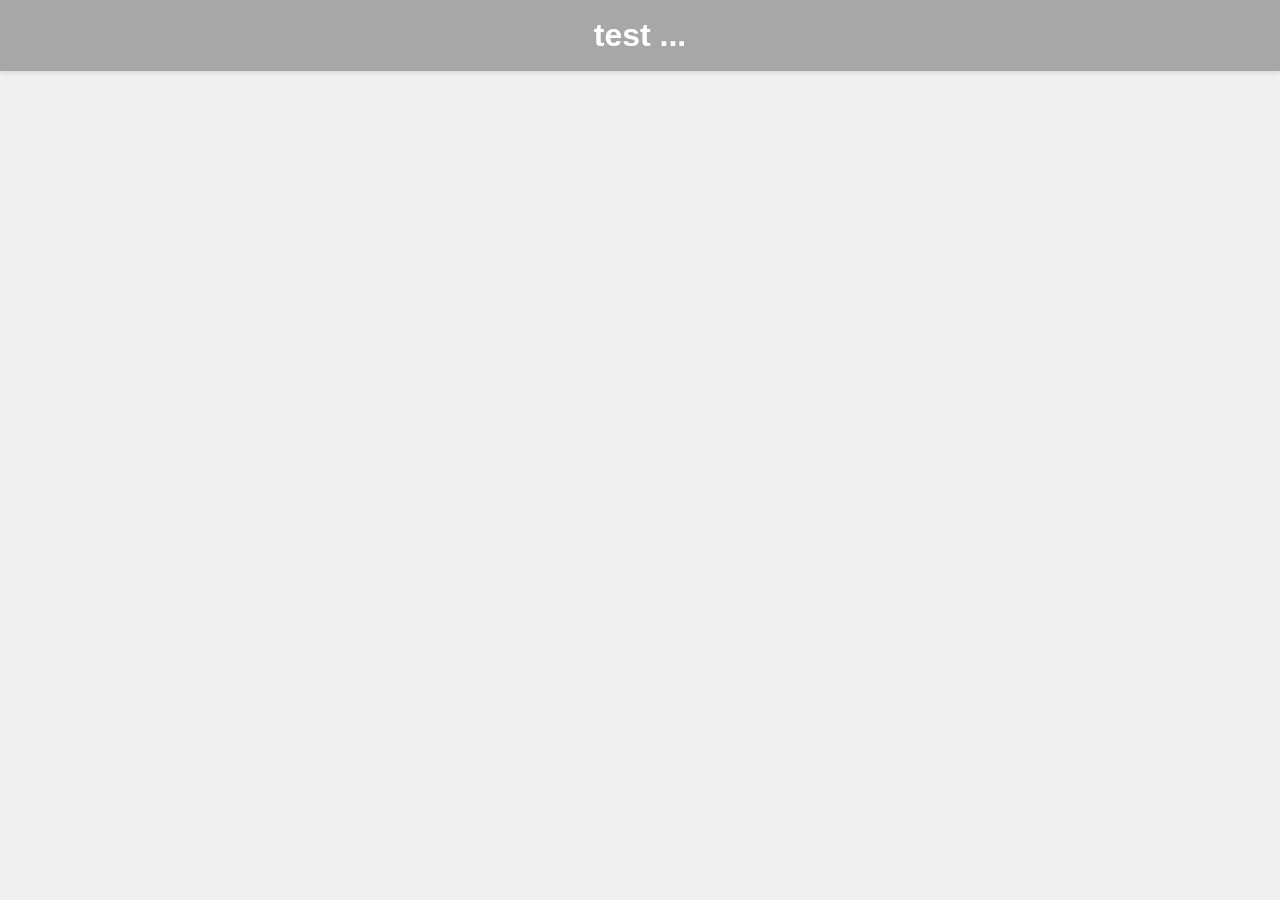
<file: index.html>
<!DOCTYPE html>
<html lang="fr">
<head>
    <meta charset="UTF-8">
    <meta name="viewport" content="width=device-width, initial-scale=1.0">
    <title>Capture Photo iRose</title>
    <meta name="description" content="Capture photo iRose">
    <link rel="manifest" href="manifest.json">
    <meta name="theme-color" content="#3366ff">
    <meta name="mobile-web-app-capable" content="yes">
    <meta name="apple-mobile-web-app-capable" content="yes">
    <meta name="apple-mobile-web-app-status-bar-style" content="black-translucent">
    <link rel="stylesheet" href="capture.irose.css">
    <link rel="icon" type="image/png" href="icons/Logo_irose_cs-48x48.png">
    <!-- icons/Logo_irose_cs-48x48.png -->
</head>
<body>
    <header>
        <h1>test ... </h1>
    </header>
    <main>
        <div class="container">
			<iframe style="border: none; width: 640px; height: 1416px" src="https://grist.numerique.gouv.fr/o/neovizgroup/forms/4xMzpTYzAPEM4K9QQzguo3/4"></iframe>
        </div>
    </main>
</body>
</html>
</file>
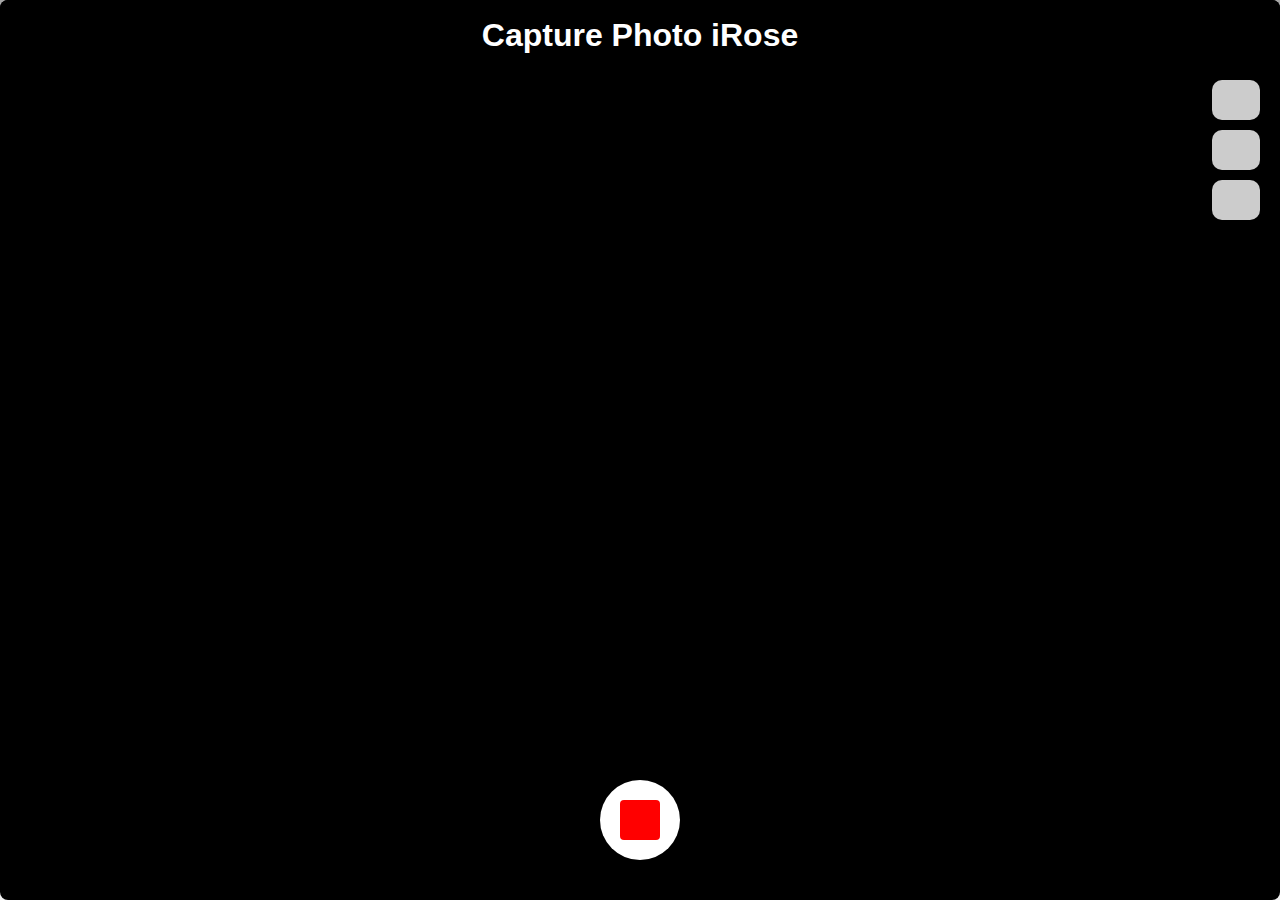
<file: code.html>
<!DOCTYPE html>
<html lang="fr">
<head>
    <meta charset="UTF-8">
    <meta name="viewport" content="width=device-width, initial-scale=1.0">
    <title>Capture Photo iRose</title>
    <meta name="description" content="Capture photo iRose">
    <link rel="manifest" href="manifest.json">
    <meta name="theme-color" content="#3366ff">
    <meta name="mobile-web-app-capable" content="yes">
    <meta name="apple-mobile-web-app-capable" content="yes">
    <meta name="apple-mobile-web-app-status-bar-style" content="black-translucent">
    <link rel="stylesheet" href="capture.irose.css">
    <link rel="icon" type="image/png" href="icons/Logo_irose_cs-48x48.png">
  <title>Capture Photo iRose</title>
</head>
<body>
  <header>
    <h1>Capture Photo iRose</h1>
  </header>

  <div class="camera-container" id="camera-container">
    <video id="video" autoplay playsinline></video>
    <canvas id="canvas"></canvas>

    <div class="top-right-buttons">
      <button title="Menu" id="menuBtn" onclick="document.getElementById('menuDialog').showModal();">
        <svg xmlns="http://www.w3.org/2000/svg" viewBox="0 0 24 24">
          <line x1="4" y1="6" x2="20" y2="6"></line>
          <line x1="4" y1="12" x2="20" y2="12"></line>
          <line x1="4" y1="18" x2="20" y2="18"></line>
        </svg>
      </button>
      <button title="Galerie" id="galleryBtn">
        <svg xmlns="http://www.w3.org/2000/svg" viewBox="0 0 24 24">
          <rect x="3" y="3" width="18" height="18" rx="2" ry="2"></rect>
          <circle cx="8.5" cy="8.5" r="1.5"></circle>
          <path d="M21 15l-5-5L5 21"></path>
        </svg>
      </button>
      <button title="Synchroniser" id="syncBtn">
        <svg xmlns="http://www.w3.org/2000/svg" viewBox="0 0 24 24">
          <path d="M21 12a9 9 0 0 1-9 9"></path>
          <path d="M21 12a9 9 0 0 0-9-9"></path>
          <path d="M3 12h.01"></path>
          <path d="M7 12h.01"></path>
          <path d="M11 12h.01"></path>
        </svg>
      </button>
    </div>
    <div class="capture-button" id="captureBtn">
      <div class="capture-button-inner"></div>
    </div>
  </div>
  <dialog id="menuDialog">
            <div class="controls">
                <button id="closeMenuBtn" onclick="document.getElementById('menuDialog').close();">
					<svg width="24" height="24" viewBox="0 0 24 24" fill="none" stroke="currentColor" stroke-width="2" stroke-linecap="round" stroke-linejoin="round">
						<line x1="18" y1="6" x2="6" y2="18"></line>
						<line x1="6" y1="6" x2="18" y2="18"></line>
					</svg>
					Fermer
                </button>
           </div>
			<button id="installBtn" style="display: none;" >
				<svg width="24" height="24" viewBox="0 0 24 24" fill="none" stroke="currentColor" stroke-width="2" stroke-linecap="round" stroke-linejoin="round">
					<path d="M21 15v4a2 2 0 0 1-2 2H5a2 2 0 0 1-2-2v-4"></path>
					<polyline points="7 10 12 15 17 10"></polyline>
					<line x1="12" y1="15" x2="12" y2="3"></line>
				</svg>
				Installer l'application
			</button>            
            <div class="status">
                <h3>
                    <svg width="20" height="20" viewBox="0 0 24 24" fill="none" stroke="currentColor" stroke-width="2" stroke-linecap="round" stroke-linejoin="round">
                        <circle cx="12" cy="12" r="10"></circle>
                        <line x1="12" y1="8" x2="12" y2="12"></line>
                        <line x1="12" y1="16" x2="12.01" y2="16"></line>
                    </svg>
                    Statut
                </h3>
                <div class="status-item">
                    <span>Caméra:</span>
                    <span id="cameraStatus" class="status-value">Initialisation...</span>
                </div>
                <div class="status-item">
                    <span>Géolocalisation:</span>
                    <span id="locationStatus" class="status-value">Non demandée</span>
                </div>
                <div class="status-item">
                    <span>Stockage:</span>
                    <span id="storageStatus" class="status-value">Initialisation...</span>
                </div>
                <div class="status-item">
                    <span>Réseau:</span>
                    <span id="networkStatus" class="status-value">Vérification...</span>
                </div>
                <div class="status-item">
                    <span>Installation:</span>
                    <span id="installStatus" class="status-value">Non disponible</span>
                </div>
            </div>
            
            <h3>Photos récentes</h3>
            <div class="gallery" id="gallery">
                <!-- Les photos capturées seront affichées ici -->
            </div>
        </div>
  </dialog>
    <script>
        // Initialiser l'application au chargement
        document.addEventListener('DOMContentLoaded', () => {
            // Si le script externe est chargé correctement, l'application démarrera automatiquement
            if (typeof iRoseApp !== 'undefined' && iRoseApp.init) {
                iRoseApp.init();
            } else {
                console.error('Le script irose.js n\'a pas été chargé correctement');
                document.getElementById('notification').textContent = 'Erreur de chargement de l\'application';
                document.getElementById('notification').classList.add('show');
            }
        });
    </script>

  <script src="irose.js"></script>
</body>
</html>
</file>
<file: capture.irose.css>
*, *::before, *::after {
	box-sizing: border-box;
	margin: 0;
	padding: 0;
}
body {
	font-family: -apple-system, BlinkMacSystemFont, 'Segoe UI', Roboto, Oxygen, Ubuntu, Cantarell, 'Open Sans', 'Helvetica Neue', sans-serif;
	background-color: #f0f0f0;
	color: #333;
	line-height: 1.6;
	height: 100vh;
	display: flex;
	flex-direction: column;
}
header {
	background-color: #3366ff;
	color: white;
	padding: 1rem;
	text-align: center;
	box-shadow: 0 2px 5px rgba(0, 0, 0, 0.1);
}
main {
	flex: 1;
	display: flex;
	flex-direction: column;
	align-items: center;
	padding: 1rem;
	overflow-y: auto;
}
.container {
	width: 100%;
	max-width: 600px;
	margin: 0 auto;
	display: flex;
	flex-direction: column;
	gap: 1rem;
}
.camera-container {
	position: relative;
	width: 100%;
	border-radius: 8px;
	overflow: hidden;
	background-color: #000;
}
#video, #canvas {
	width: 100%;
	height: auto;
	display: block;
	background-color: #000;
}
#canvas {
	display: none;
}
.controls {
	margin-top: 1rem;
	display: flex;
	justify-content: center;
	gap: 1rem;
}
button {
	background-color: #3366ff;
	color: white;
	border: none;
	border-radius: 50px;
	padding: 0.8rem 1.5rem;
	font-size: 1rem;
	cursor: pointer;
	display: flex;
	align-items: center;
	justify-content: center;
	gap: 0.5rem;
	transition: background-color 0.2s;
	box-shadow: 0 2px 5px rgba(0, 0, 0, 0.1);
}
button:hover {
	background-color: #2855e0;
}
button:disabled {
	background-color: #999;
	cursor: not-allowed;
}
.status {
	margin-top: 1rem;
	padding: 1rem;
	border-radius: 8px;
	background-color: white;
	box-shadow: 0 2px 5px rgba(0, 0, 0, 0.1);
	width: 100%;
}
.status h3 {
	margin-bottom: 0.5rem;
	display: flex;
	align-items: center;
	gap: 0.5rem;
}
.status-item {
	display: flex;
	justify-content: space-between;
	margin-bottom: 0.5rem;
	padding-bottom: 0.5rem;
	border-bottom: 1px solid #eee;
}
.status-value {
	font-weight: bold;
}
.gallery {
	margin-top: 1rem;
	width: 100%;
	display: grid;
	grid-template-columns: repeat(auto-fill, minmax(150px, 1fr));
	gap: 0.5rem;
}
.gallery-item {
	position: relative;
	aspect-ratio: 1;
	border-radius: 8px;
	overflow: hidden;
	box-shadow: 0 2px 5px rgba(0, 0, 0, 0.1);
}
.gallery-item img {
	width: 100%;
	height: 100%;
	object-fit: cover;
}
.sync-badge {
	position: absolute;
	top: 0.5rem;
	right: 0.5rem;
	width: 12px;
	height: 12px;
	border-radius: 50%;
}
.sync-pending {
	background-color: orange;
}
.sync-complete {
	background-color: green;
}
.loader {
	border: 3px solid rgba(255, 255, 255, 0.3);
	border-radius: 50%;
	border-top: 3px solid white;
	width: 16px;
	height: 16px;
	animation: spin 1s linear infinite;
	display: inline-block;
}
@keyframes spin {
	0% { transform: rotate(0deg); }
	100% { transform: rotate(360deg); }
}
.error-message {
	background-color: #ffebee;
	color: #d32f2f;
	padding: 0.5rem 1rem;
	border-radius: 8px;
	margin: 1rem 0;
	width: 100%;
	text-align: center;
}
.notification {
	position: fixed;
	bottom: 20px;
	left: 50%;
	transform: translateX(-50%);
	background-color: #333;
	color: white;
	padding: 10px 20px;
	border-radius: 8px;
	box-shadow: 0 2px 5px rgba(0, 0, 0, 0.2);
	z-index: 1000;
	opacity: 0;
	transition: opacity 0.3s;
}
.notification.show {
	opacity: 1;
}
@media (max-width: 600px) {
	.controls {
		flex-direction: column;
		width: 100%;
	}
	button {
		width: 100%;
	}
}



/* Styles CSS pour l'icône de suppression */

/* Style de base pour l'icône de suppression */
.delete-icon {
    position: absolute;
    top: 5px;
    left: 5px;
    width: 24px;
    height: 24px;
    background-color: rgba(255, 0, 0, 0.7);
    color: white;
    border-radius: 50%;
    display: flex;
    justify-content: center;
    align-items: center;
    cursor: pointer;
    z-index: 10;
    transition: all 0.2s ease;
}

.delete-icon:hover {
    background-color: rgba(255, 0, 0, 0.9);
    transform: scale(1.1);
}

/* Classe pour cacher l'icône */
.hidden {
    display: none;
}

/* Assurez-vous que les éléments de la galerie ont une position relative */
.gallery-item {
    position: relative;
    cursor: pointer;
    transition: transform 0.2s ease;
}

.gallery-item:hover {
    transform: scale(1.05);
}

/* Effet visuel quand on clique sur un élément de la galerie */
.gallery-item.selected {
    box-shadow: 0 0 8px 2px rgba(0, 123, 255, 0.7);
}

    body, html {
      margin: 0;
      padding: 0;
      height: 100%;
      overflow: hidden;
      font-family: sans-serif;
    }

    header {
      position: absolute;
      top: 0;
      width: 100%;
      text-align: center;
      background: rgba(0, 0, 0, 0.3);
      color: white;
      z-index: 10;
      padding: 10px 0;
    }

    .camera-container {
      position: absolute;
      top: 0;
      left: 0;
      right: 0;
      bottom: 0;
      background: black;
    }

    video, canvas {
      width: 100%;
      height: 100%;
      object-fit: cover;
      display: block;
    }

    .capture-button {
      position: absolute;
      bottom: 40px;
      left: 50%;
      transform: translateX(-50%);
      width: 80px;
      height: 80px;
      background: white;
      border-radius: 50%;
      display: flex;
      align-items: center;
      justify-content: center;
      z-index: 10;
    }

    .capture-button-inner {
      width: 40px;
      height: 40px;
      background: red;
      border-radius: 4px;
    }

    .top-right-buttons {
      position: absolute;
      top: 80px;
      right: 20px;
      display: flex;
      flex-direction: column;
      gap: 10px;
      z-index: 10;
    }

    .top-right-buttons button {
      width: 40px;
      height: 40px;
      background: rgba(255, 255, 255, 0.8);
      border: none;
      border-radius: 10px;
      display: flex;
      align-items: center;
      justify-content: center;
    }

    .top-right-buttons svg {
      width: 24px;
      height: 24px;
      fill: none;
      stroke: black;
      stroke-width: 2;
      stroke-linecap: round;
      stroke-linejoin: round;
    }

dialog {
 margin: 0; /* `margin: auto;` is the default. */
 transform: translateX(-50%);
 left: 50%;
}
</file>
